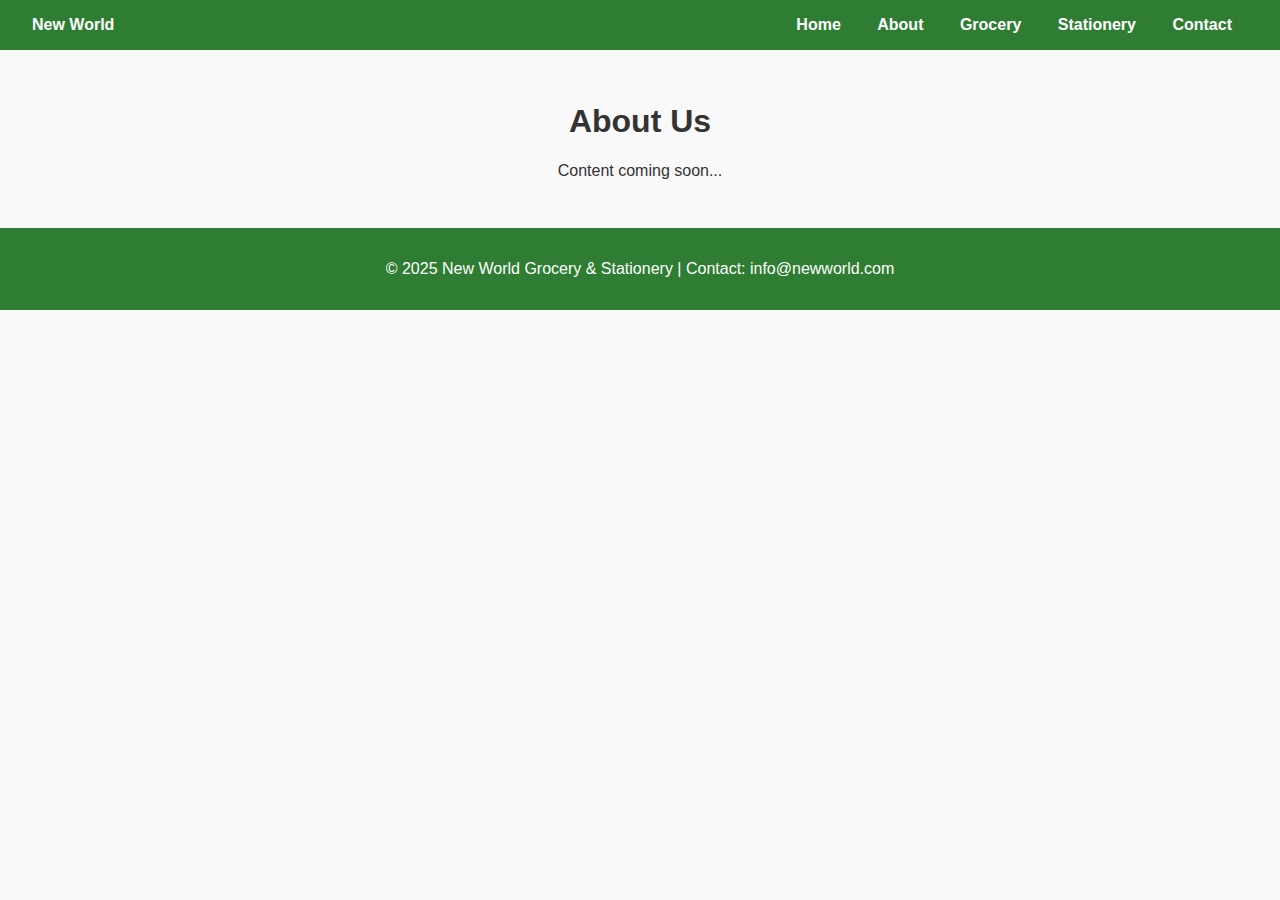
<file: about.html>
<!DOCTYPE html>
<html lang="en">
<head>
  <meta charset="UTF-8" />
  <meta name="viewport" content="width=device-width, initial-scale=1.0"/>
  <title>About Us - New World</title>
  <link rel="stylesheet" href="style.css" />
</head>
<body>
  <header>
    <div><strong>New World</strong></div>
    <nav>
      <a href="index.html">Home</a>
      <a href="about.html">About</a>
      <a href="grocery.html">Grocery</a>
      <a href="stationery.html">Stationery</a>
      <a href="contact.html">Contact</a>
    </nav>
  </header>

  <main class="section">
    <h1>About Us</h1>
    <p>Content coming soon...</p>
  </main>

  <footer>
    <p>© 2025 New World Grocery & Stationery | Contact: info@newworld.com</p>
  </footer>
</body>
</html>
</file>
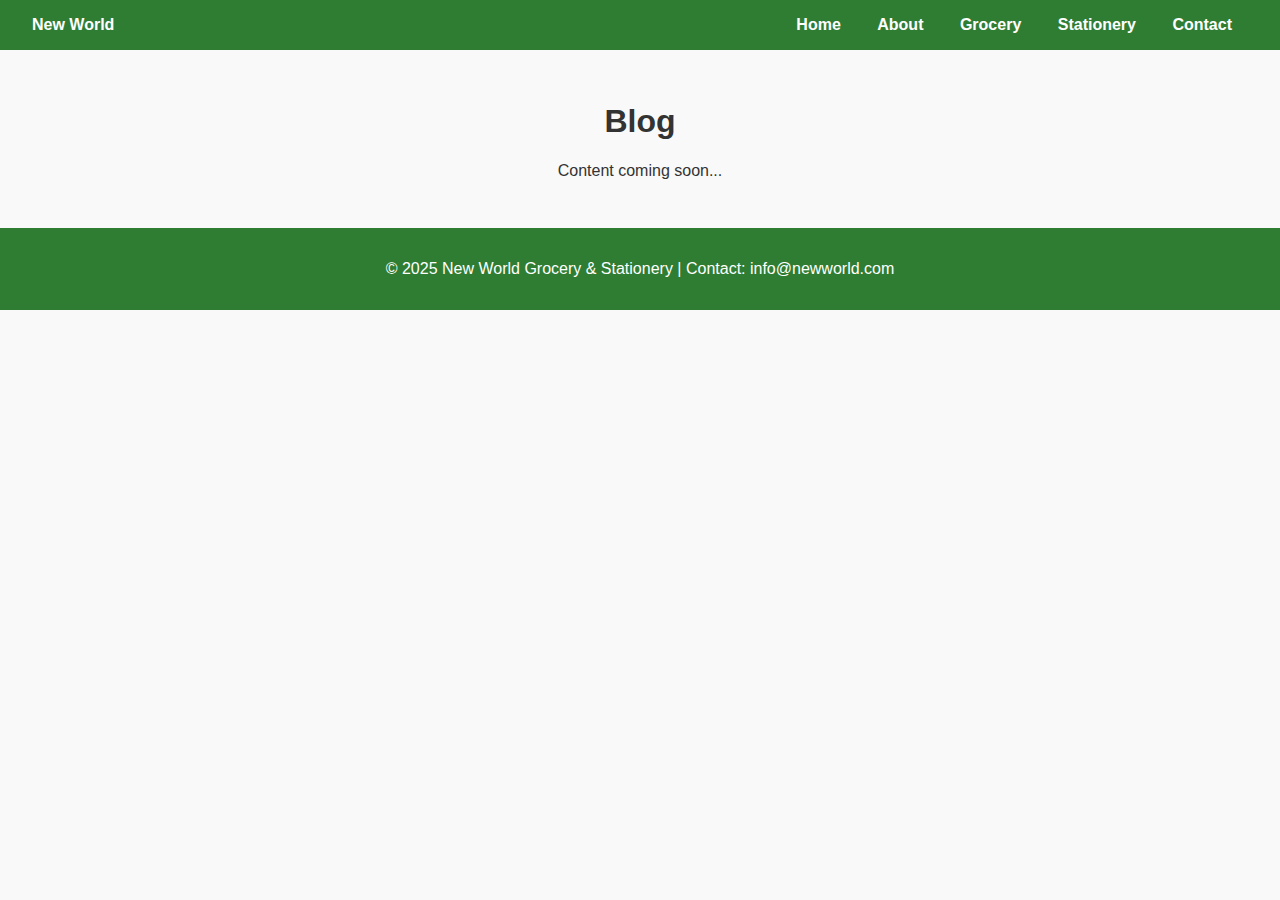
<file: blog.html>
<!DOCTYPE html>
<html lang="en">
<head>
  <meta charset="UTF-8" />
  <meta name="viewport" content="width=device-width, initial-scale=1.0"/>
  <title>Blog - New World</title>
  <link rel="stylesheet" href="style.css" />
</head>
<body>
  <header>
    <div><strong>New World</strong></div>
    <nav>
      <a href="index.html">Home</a>
      <a href="about.html">About</a>
      <a href="grocery.html">Grocery</a>
      <a href="stationery.html">Stationery</a>
      <a href="contact.html">Contact</a>
    </nav>
  </header>

  <main class="section">
    <h1>Blog</h1>
    <p>Content coming soon...</p>
  </main>

  <footer>
    <p>© 2025 New World Grocery & Stationery | Contact: info@newworld.com</p>
  </footer>
</body>
</html>
</file>
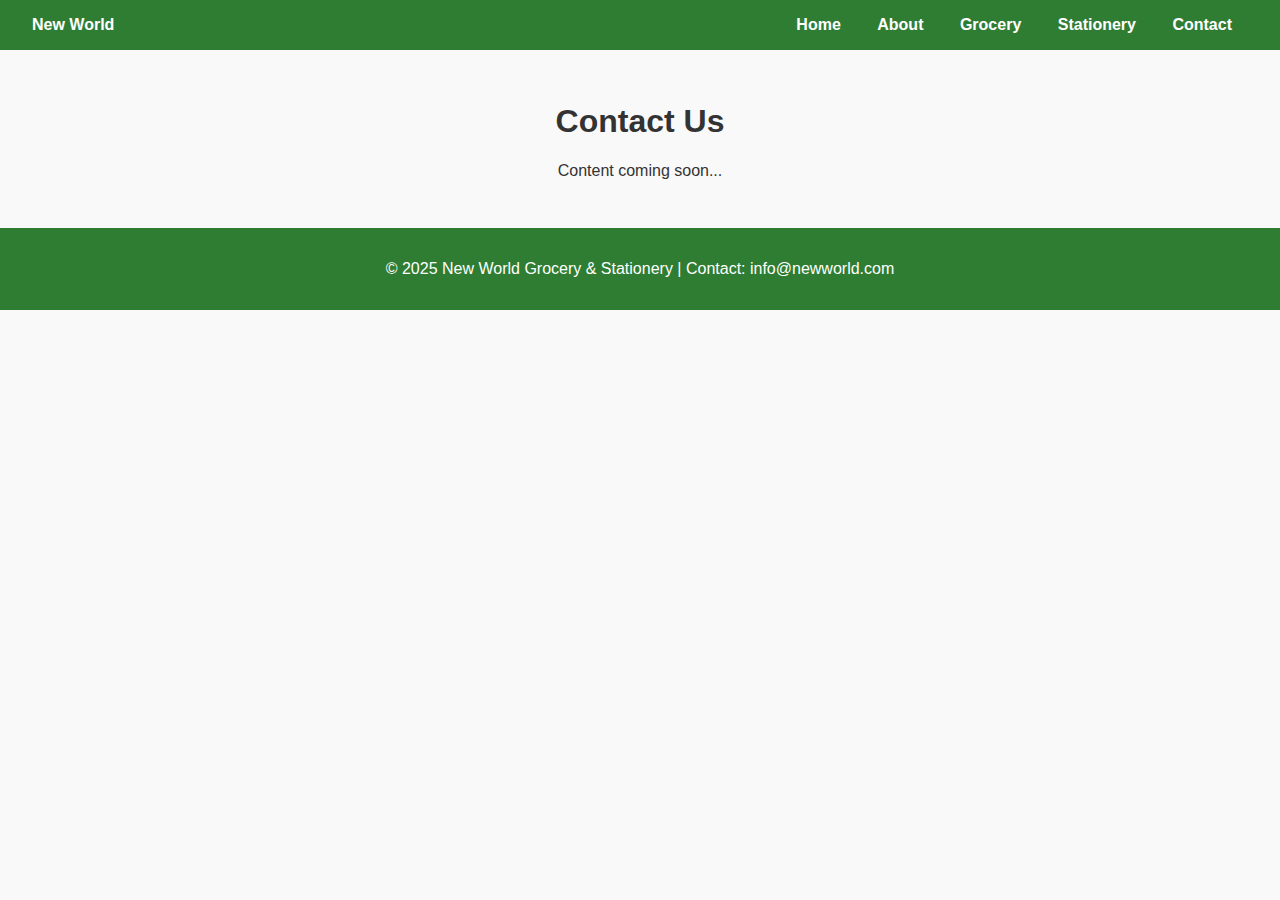
<file: contact.html>
<!DOCTYPE html>
<html lang="en">
<head>
  <meta charset="UTF-8" />
  <meta name="viewport" content="width=device-width, initial-scale=1.0"/>
  <title>Contact Us - New World</title>
  <link rel="stylesheet" href="style.css" />
</head>
<body>
  <header>
    <div><strong>New World</strong></div>
    <nav>
      <a href="index.html">Home</a>
      <a href="about.html">About</a>
      <a href="grocery.html">Grocery</a>
      <a href="stationery.html">Stationery</a>
      <a href="contact.html">Contact</a>
    </nav>
  </header>

  <main class="section">
    <h1>Contact Us</h1>
    <p>Content coming soon...</p>
  </main>

  <footer>
    <p>© 2025 New World Grocery & Stationery | Contact: info@newworld.com</p>
  </footer>
</body>
</html>
</file>
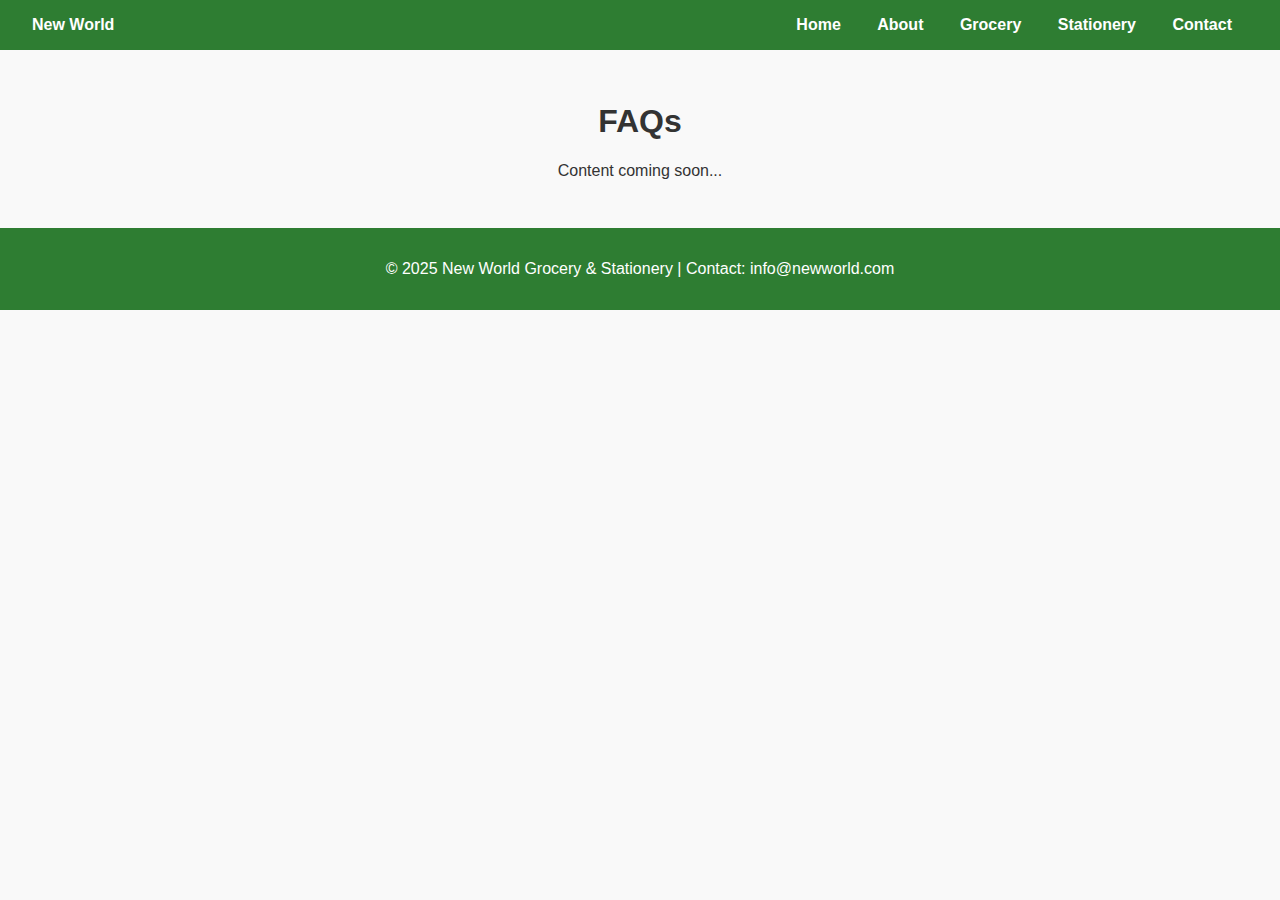
<file: faq.html>
<!DOCTYPE html>
<html lang="en">
<head>
  <meta charset="UTF-8" />
  <meta name="viewport" content="width=device-width, initial-scale=1.0"/>
  <title>FAQs - New World</title>
  <link rel="stylesheet" href="style.css" />
</head>
<body>
  <header>
    <div><strong>New World</strong></div>
    <nav>
      <a href="index.html">Home</a>
      <a href="about.html">About</a>
      <a href="grocery.html">Grocery</a>
      <a href="stationery.html">Stationery</a>
      <a href="contact.html">Contact</a>
    </nav>
  </header>

  <main class="section">
    <h1>FAQs</h1>
    <p>Content coming soon...</p>
  </main>

  <footer>
    <p>© 2025 New World Grocery & Stationery | Contact: info@newworld.com</p>
  </footer>
</body>
</html>
</file>
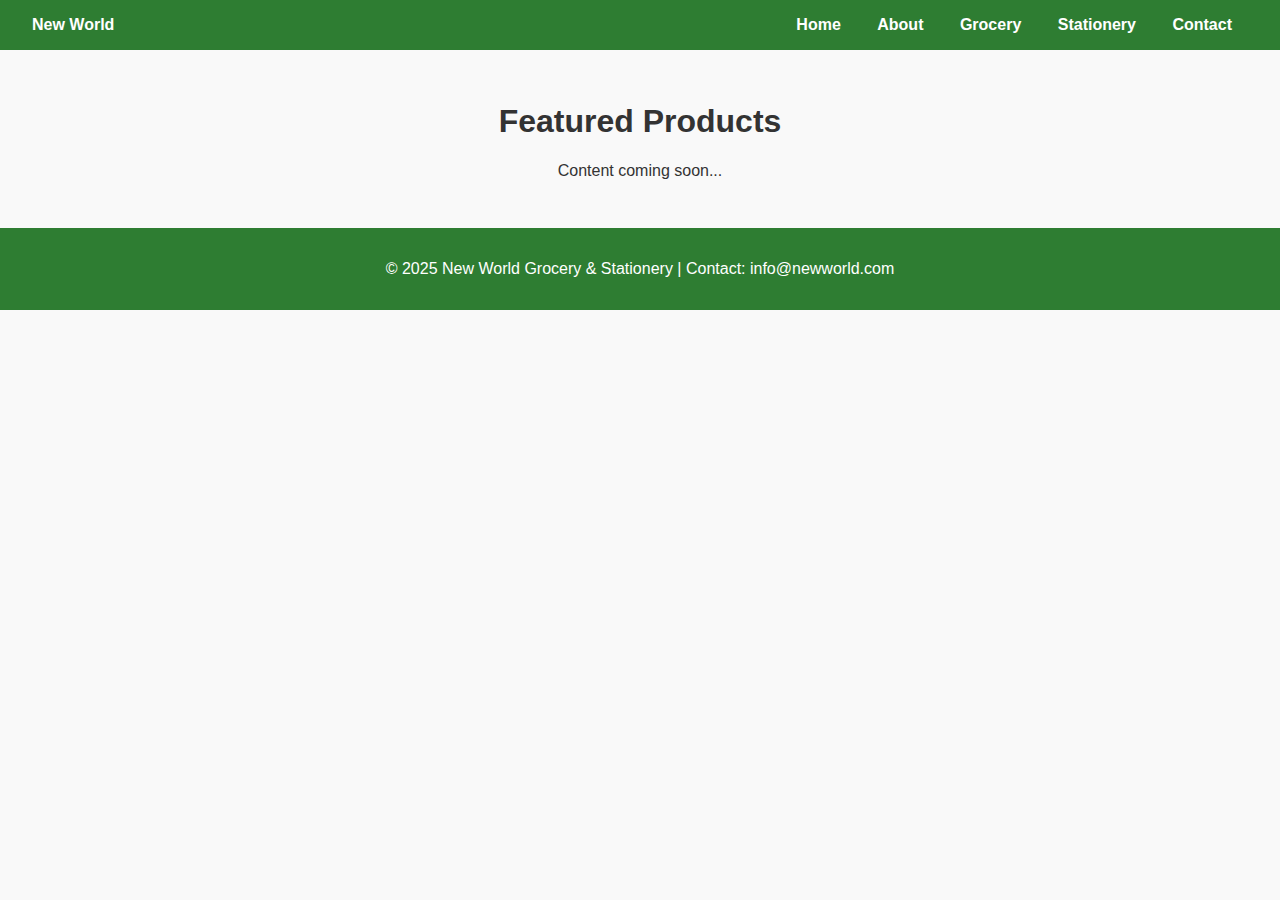
<file: featured.html>
<!DOCTYPE html>
<html lang="en">
<head>
  <meta charset="UTF-8" />
  <meta name="viewport" content="width=device-width, initial-scale=1.0"/>
  <title>Featured Products - New World</title>
  <link rel="stylesheet" href="style.css" />
</head>
<body>
  <header>
    <div><strong>New World</strong></div>
    <nav>
      <a href="index.html">Home</a>
      <a href="about.html">About</a>
      <a href="grocery.html">Grocery</a>
      <a href="stationery.html">Stationery</a>
      <a href="contact.html">Contact</a>
    </nav>
  </header>

  <main class="section">
    <h1>Featured Products</h1>
    <p>Content coming soon...</p>
  </main>

  <footer>
    <p>© 2025 New World Grocery & Stationery | Contact: info@newworld.com</p>
  </footer>
</body>
</html>
</file>
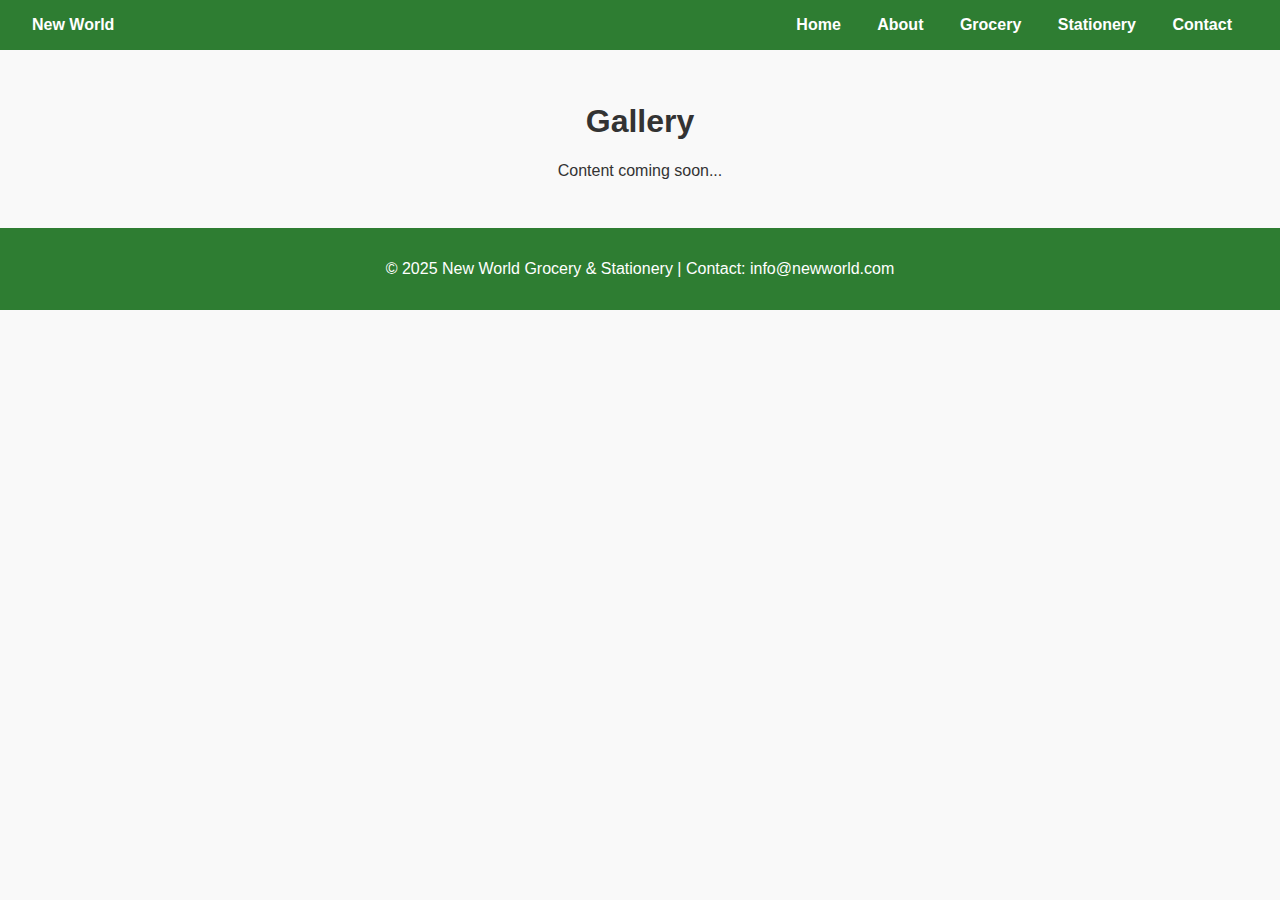
<file: gallery.html>
<!DOCTYPE html>
<html lang="en">
<head>
  <meta charset="UTF-8" />
  <meta name="viewport" content="width=device-width, initial-scale=1.0"/>
  <title>Gallery - New World</title>
  <link rel="stylesheet" href="style.css" />
</head>
<body>
  <header>
    <div><strong>New World</strong></div>
    <nav>
      <a href="index.html">Home</a>
      <a href="about.html">About</a>
      <a href="grocery.html">Grocery</a>
      <a href="stationery.html">Stationery</a>
      <a href="contact.html">Contact</a>
    </nav>
  </header>

  <main class="section">
    <h1>Gallery</h1>
    <p>Content coming soon...</p>
  </main>

  <footer>
    <p>© 2025 New World Grocery & Stationery | Contact: info@newworld.com</p>
  </footer>
</body>
</html>
</file>
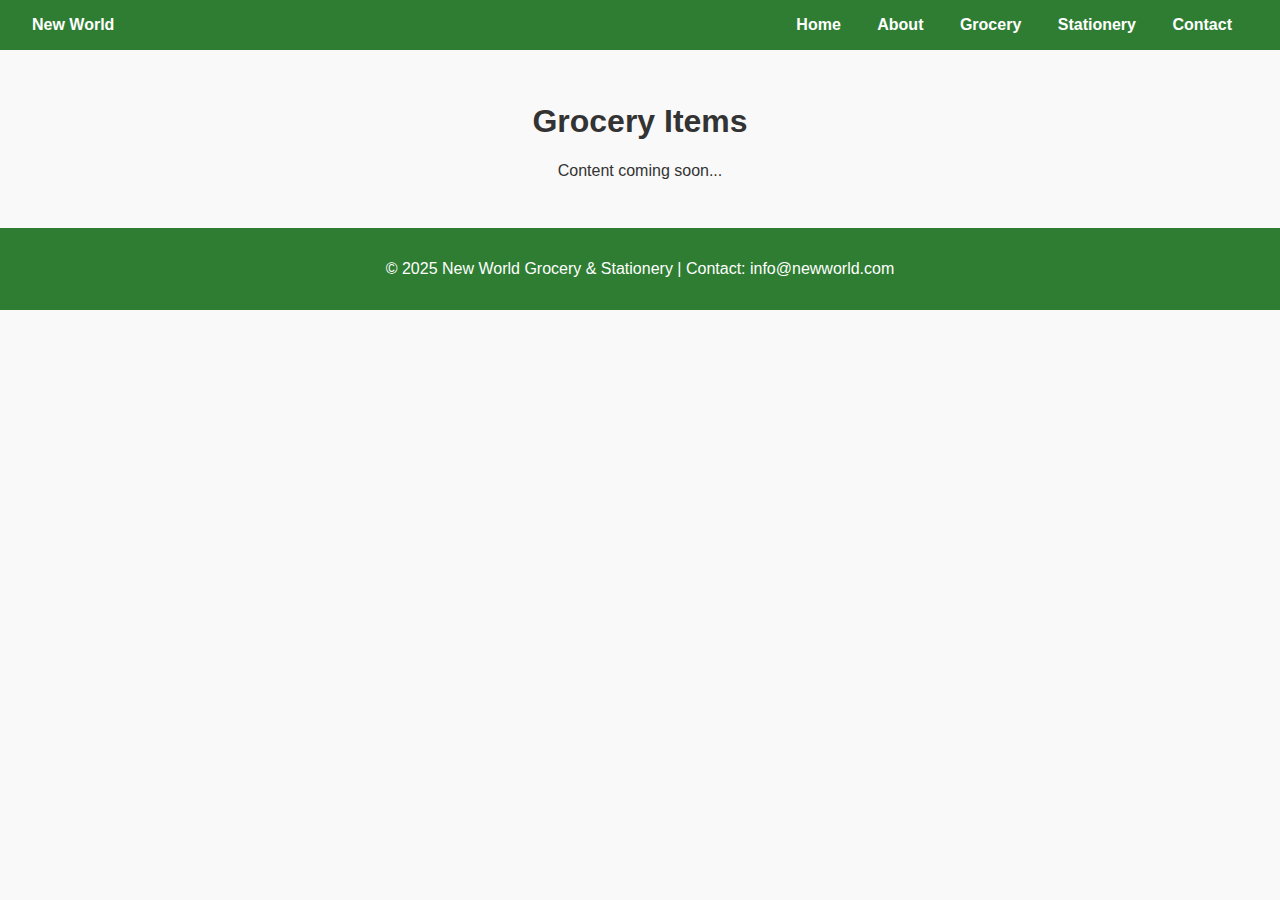
<file: grocery.html>
<!DOCTYPE html>
<html lang="en">
<head>
  <meta charset="UTF-8" />
  <meta name="viewport" content="width=device-width, initial-scale=1.0"/>
  <title>Grocery Items - New World</title>
  <link rel="stylesheet" href="style.css" />
</head>
<body>
  <header>
    <div><strong>New World</strong></div>
    <nav>
      <a href="index.html">Home</a>
      <a href="about.html">About</a>
      <a href="grocery.html">Grocery</a>
      <a href="stationery.html">Stationery</a>
      <a href="contact.html">Contact</a>
    </nav>
  </header>

  <main class="section">
    <h1>Grocery Items</h1>
    <p>Content coming soon...</p>
  </main>

  <footer>
    <p>© 2025 New World Grocery & Stationery | Contact: info@newworld.com</p>
  </footer>
</body>
</html>
</file>
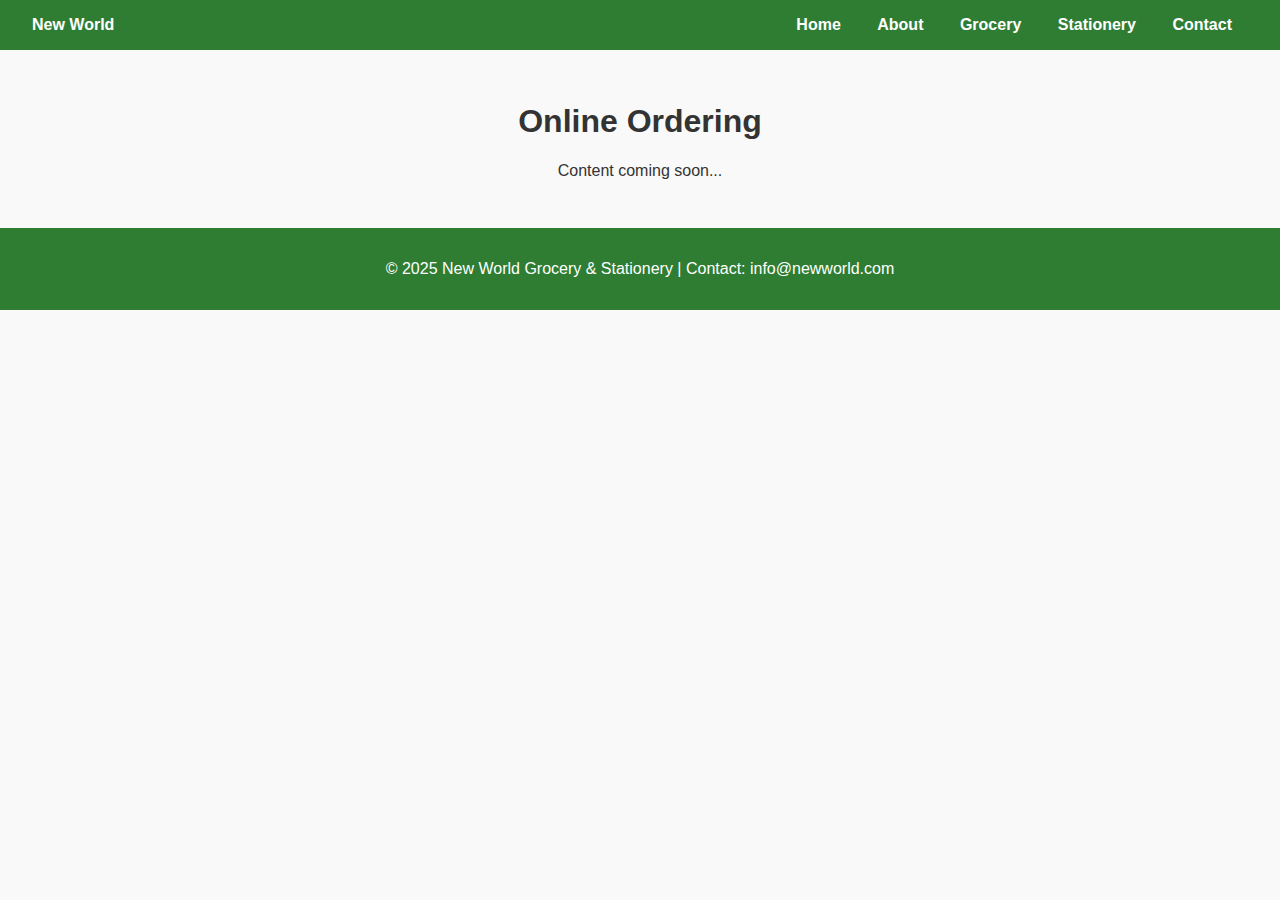
<file: order.html>
<!DOCTYPE html>
<html lang="en">
<head>
  <meta charset="UTF-8" />
  <meta name="viewport" content="width=device-width, initial-scale=1.0"/>
  <title>Online Ordering - New World</title>
  <link rel="stylesheet" href="style.css" />
</head>
<body>
  <header>
    <div><strong>New World</strong></div>
    <nav>
      <a href="index.html">Home</a>
      <a href="about.html">About</a>
      <a href="grocery.html">Grocery</a>
      <a href="stationery.html">Stationery</a>
      <a href="contact.html">Contact</a>
    </nav>
  </header>

  <main class="section">
    <h1>Online Ordering</h1>
    <p>Content coming soon...</p>
  </main>

  <footer>
    <p>© 2025 New World Grocery & Stationery | Contact: info@newworld.com</p>
  </footer>
</body>
</html>
</file>
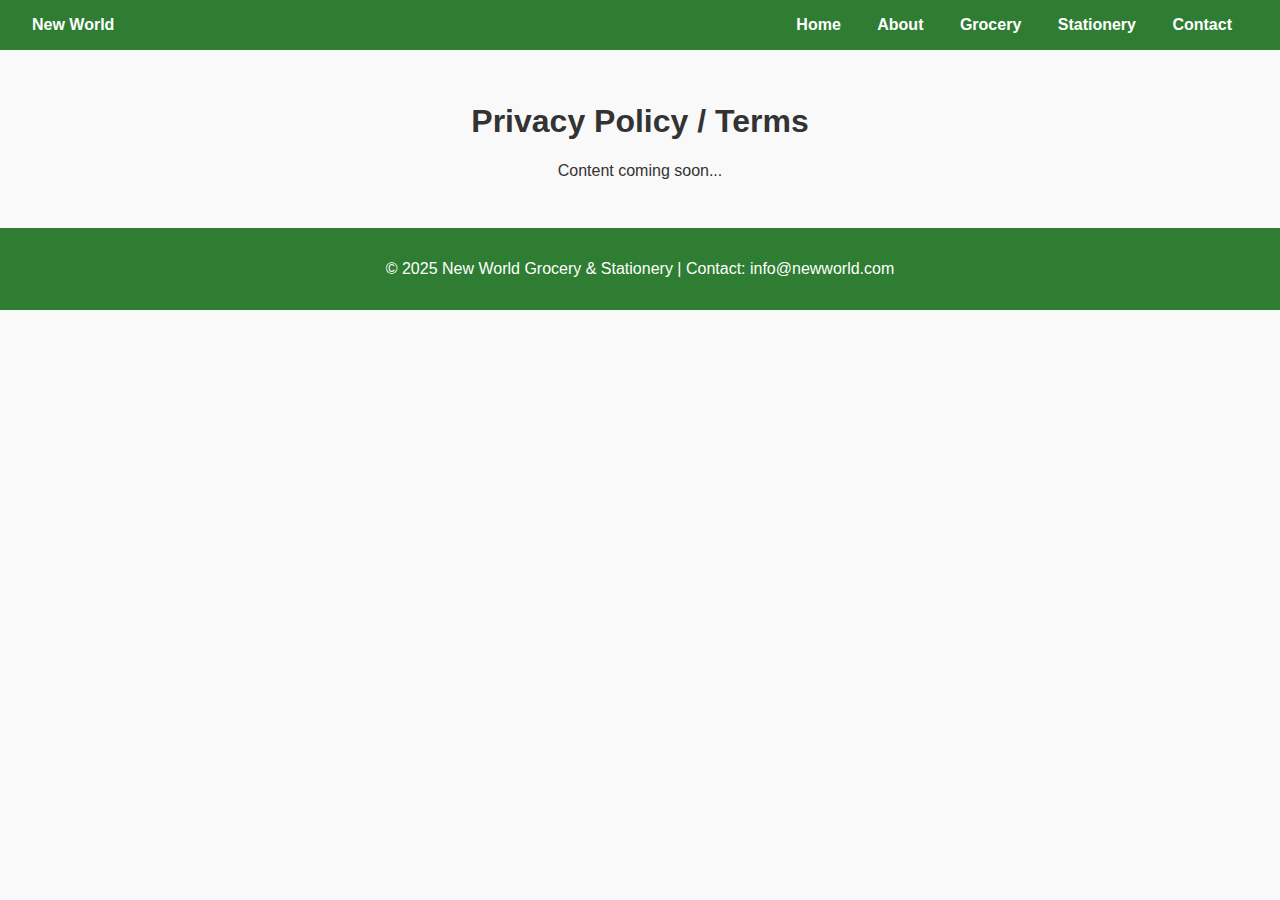
<file: privacy.html>
<!DOCTYPE html>
<html lang="en">
<head>
  <meta charset="UTF-8" />
  <meta name="viewport" content="width=device-width, initial-scale=1.0"/>
  <title>Privacy Policy / Terms - New World</title>
  <link rel="stylesheet" href="style.css" />
</head>
<body>
  <header>
    <div><strong>New World</strong></div>
    <nav>
      <a href="index.html">Home</a>
      <a href="about.html">About</a>
      <a href="grocery.html">Grocery</a>
      <a href="stationery.html">Stationery</a>
      <a href="contact.html">Contact</a>
    </nav>
  </header>

  <main class="section">
    <h1>Privacy Policy / Terms</h1>
    <p>Content coming soon...</p>
  </main>

  <footer>
    <p>© 2025 New World Grocery & Stationery | Contact: info@newworld.com</p>
  </footer>
</body>
</html>
</file>
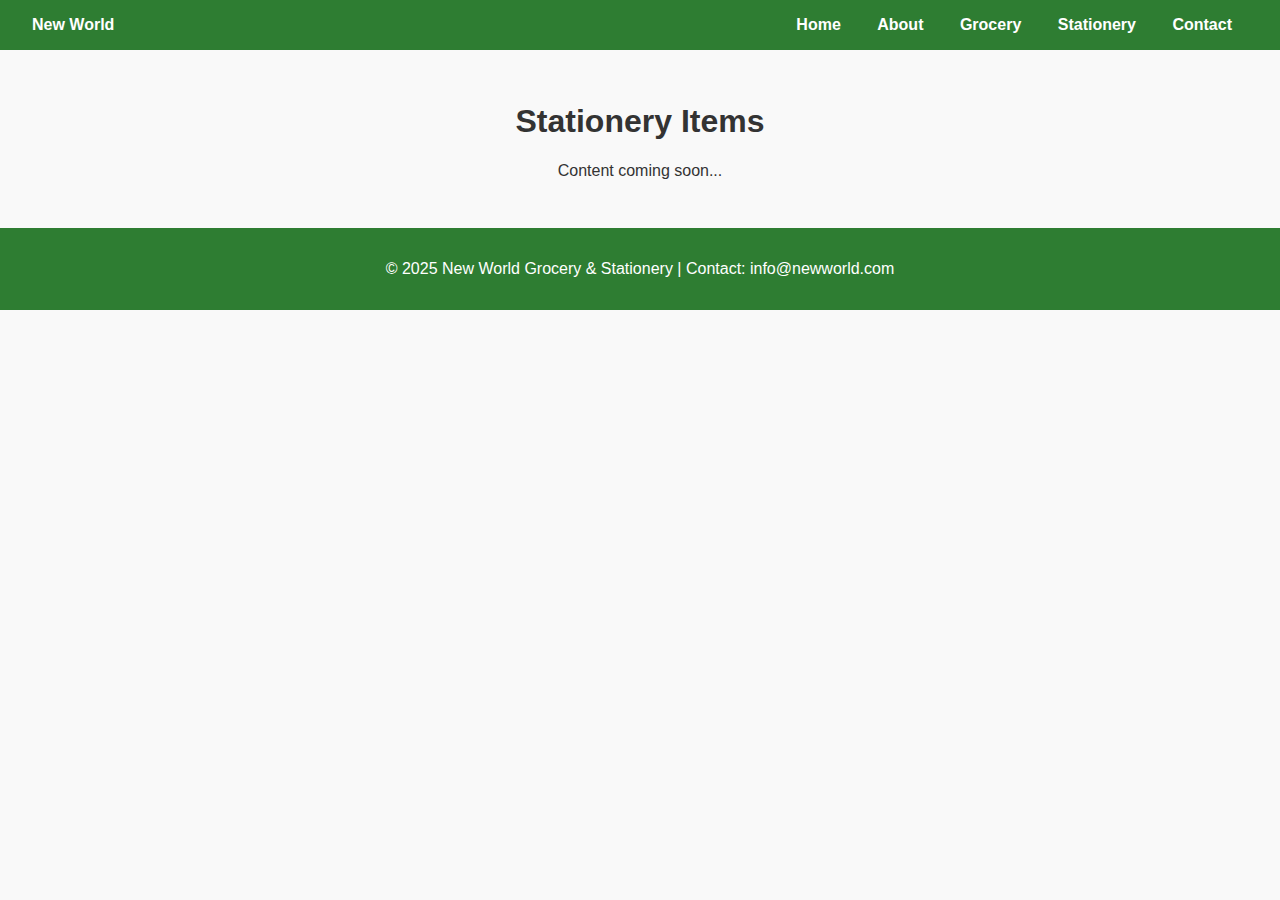
<file: stationery.html>
<!DOCTYPE html>
<html lang="en">
<head>
  <meta charset="UTF-8" />
  <meta name="viewport" content="width=device-width, initial-scale=1.0"/>
  <title>Stationery Items - New World</title>
  <link rel="stylesheet" href="style.css" />
</head>
<body>
  <header>
    <div><strong>New World</strong></div>
    <nav>
      <a href="index.html">Home</a>
      <a href="about.html">About</a>
      <a href="grocery.html">Grocery</a>
      <a href="stationery.html">Stationery</a>
      <a href="contact.html">Contact</a>
    </nav>
  </header>

  <main class="section">
    <h1>Stationery Items</h1>
    <p>Content coming soon...</p>
  </main>

  <footer>
    <p>© 2025 New World Grocery & Stationery | Contact: info@newworld.com</p>
  </footer>
</body>
</html>
</file>
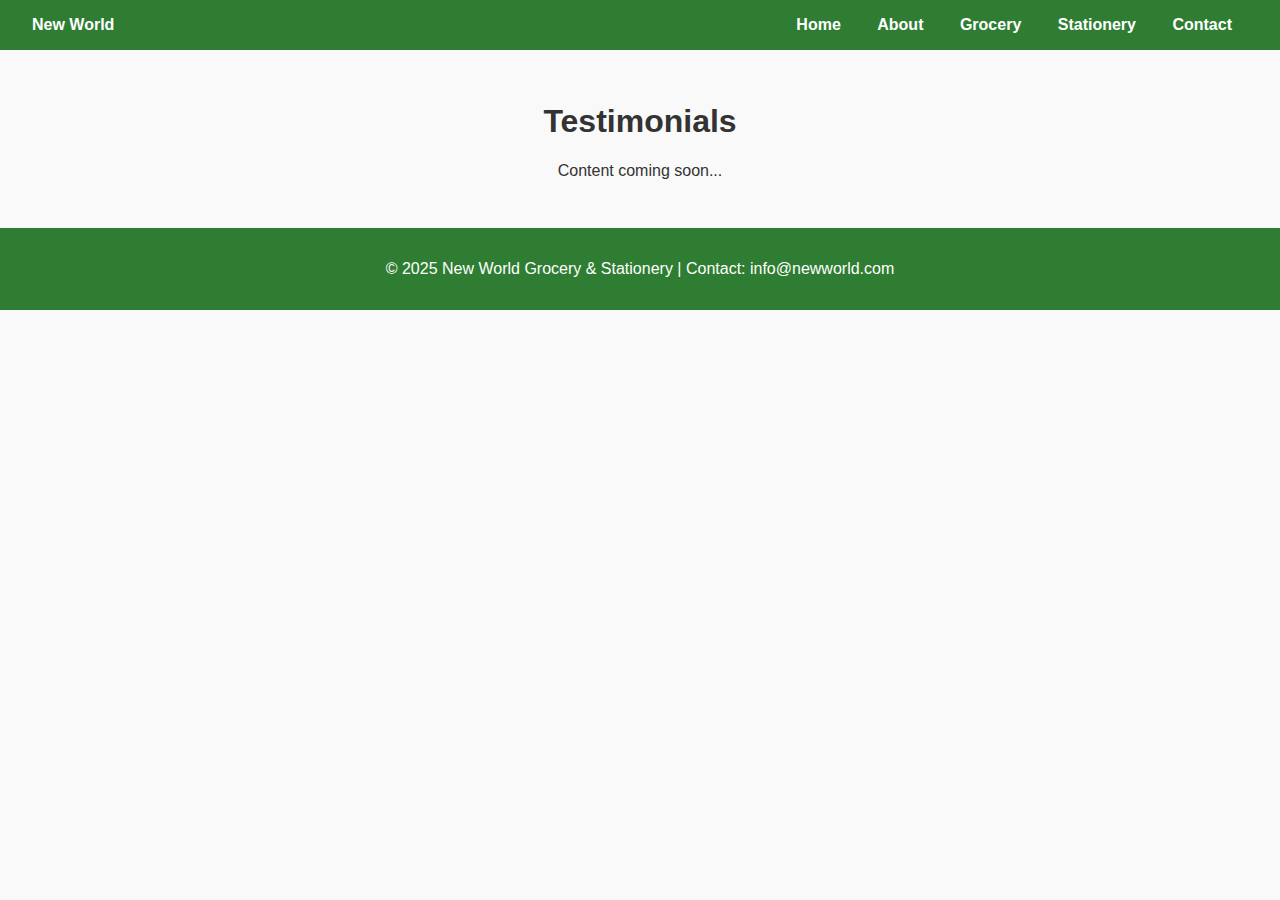
<file: testimonials.html>
<!DOCTYPE html>
<html lang="en">
<head>
  <meta charset="UTF-8" />
  <meta name="viewport" content="width=device-width, initial-scale=1.0"/>
  <title>Testimonials - New World</title>
  <link rel="stylesheet" href="style.css" />
</head>
<body>
  <header>
    <div><strong>New World</strong></div>
    <nav>
      <a href="index.html">Home</a>
      <a href="about.html">About</a>
      <a href="grocery.html">Grocery</a>
      <a href="stationery.html">Stationery</a>
      <a href="contact.html">Contact</a>
    </nav>
  </header>

  <main class="section">
    <h1>Testimonials</h1>
    <p>Content coming soon...</p>
  </main>

  <footer>
    <p>© 2025 New World Grocery & Stationery | Contact: info@newworld.com</p>
  </footer>
</body>
</html>
</file>
<file: style.css>
body {
  font-family: Arial, sans-serif;
  margin: 0;
  background-color: #f9f9f9;
  color: #333;
}
header {
  background-color: #2e7d32;
  color: white;
  padding: 1rem 2rem;
  display: flex;
  justify-content: space-between;
  align-items: center;
}
nav a {
  color: white;
  margin: 0 1rem;
  text-decoration: none;
  font-weight: bold;
}
.hero {
  background: url('https://via.placeholder.com/1200x400?text=Welcome+to+New+World') center/cover no-repeat;
  color: white;
  height: 400px;
  display: flex;
  align-items: center;
  justify-content: center;
  text-align: center;
}
.hero h1 {
  background: rgba(0,0,0,0.5);
  padding: 1rem;
  font-size: 3rem;
}
.section {
  padding: 2rem;
  text-align: center;
}
.products {
  display: flex;
  flex-wrap: wrap;
  justify-content: center;
  gap: 1rem;
}
.product {
  width: 200px;
  background: white;
  box-shadow: 0 2px 5px rgba(0,0,0,0.1);
  border-radius: 8px;
  overflow: hidden;
}
.product img {
  width: 100%;
  height: 150px;
  object-fit: cover;
}
.product h3 {
  margin: 0;
  padding: 1rem;
  font-size: 1.1rem;
}
footer {
  background-color: #2e7d32;
  color: white;
  text-align: center;
  padding: 1rem;
}
</file>
